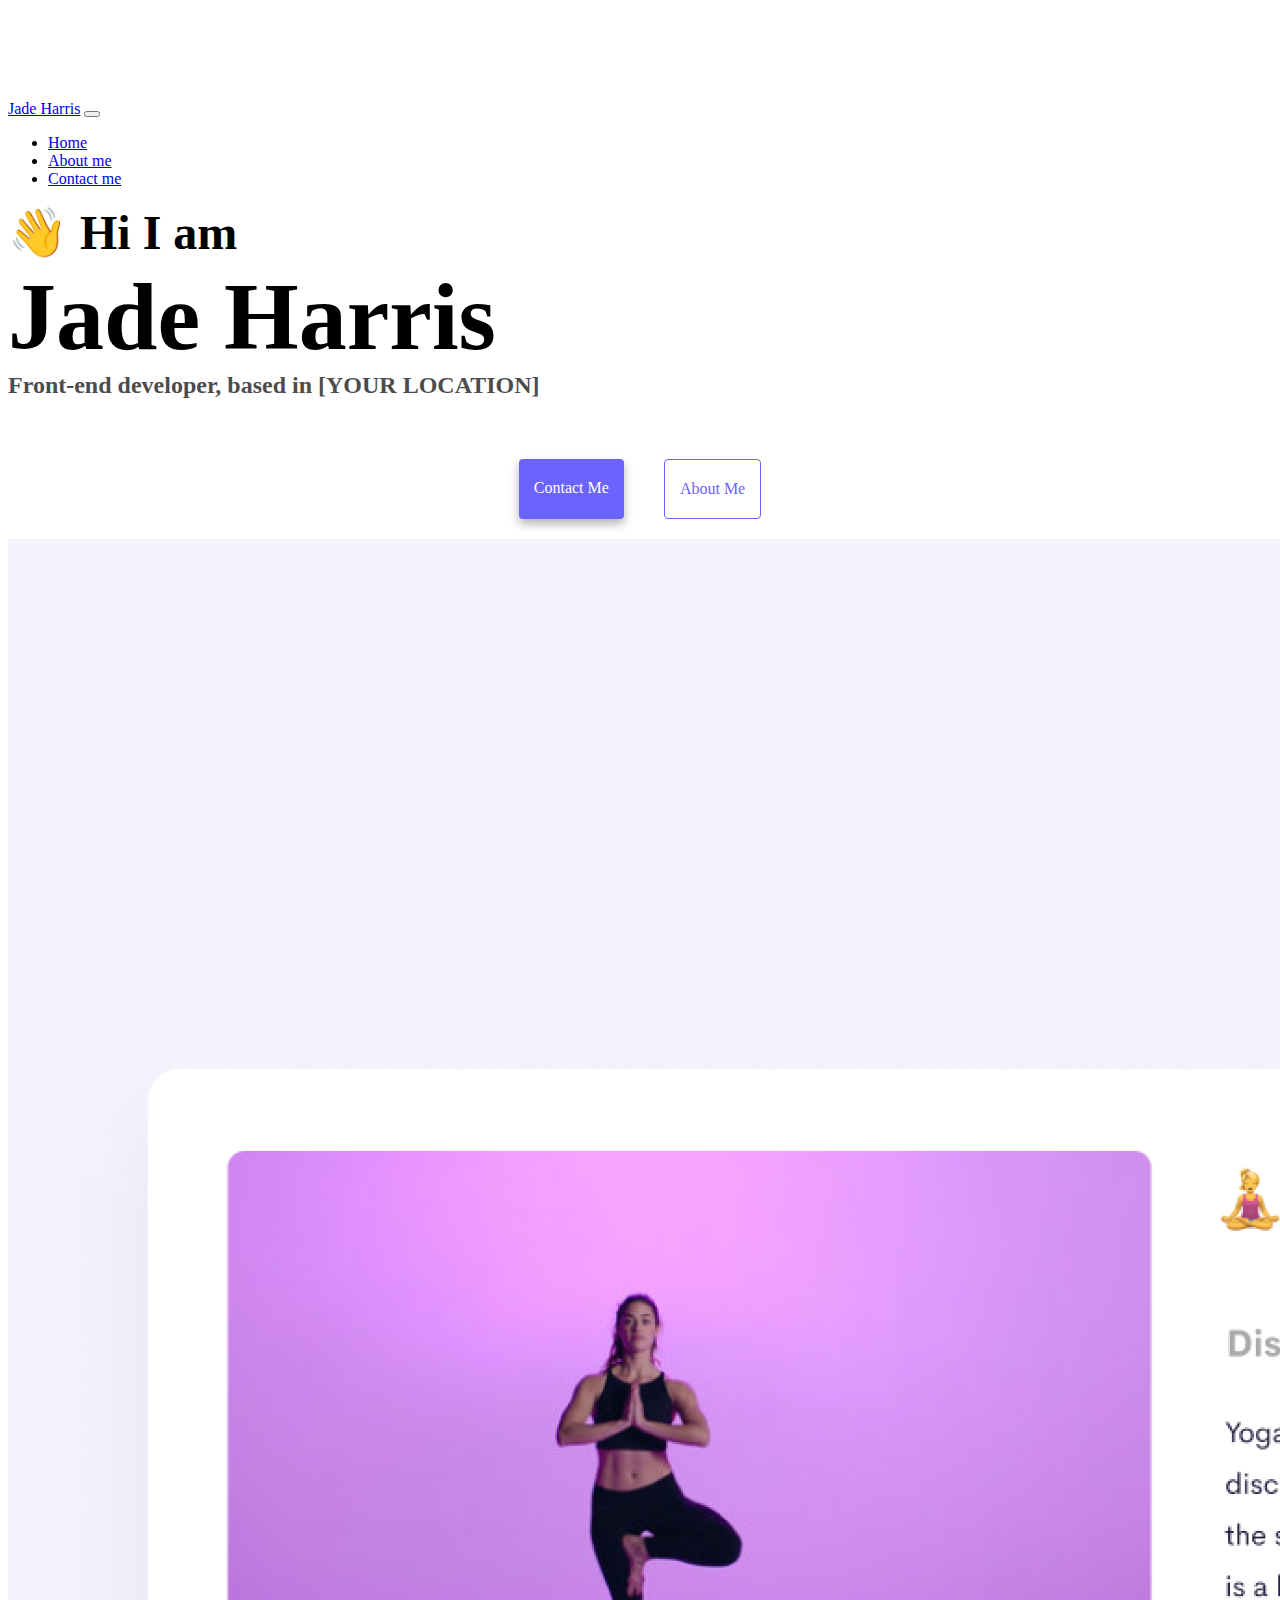
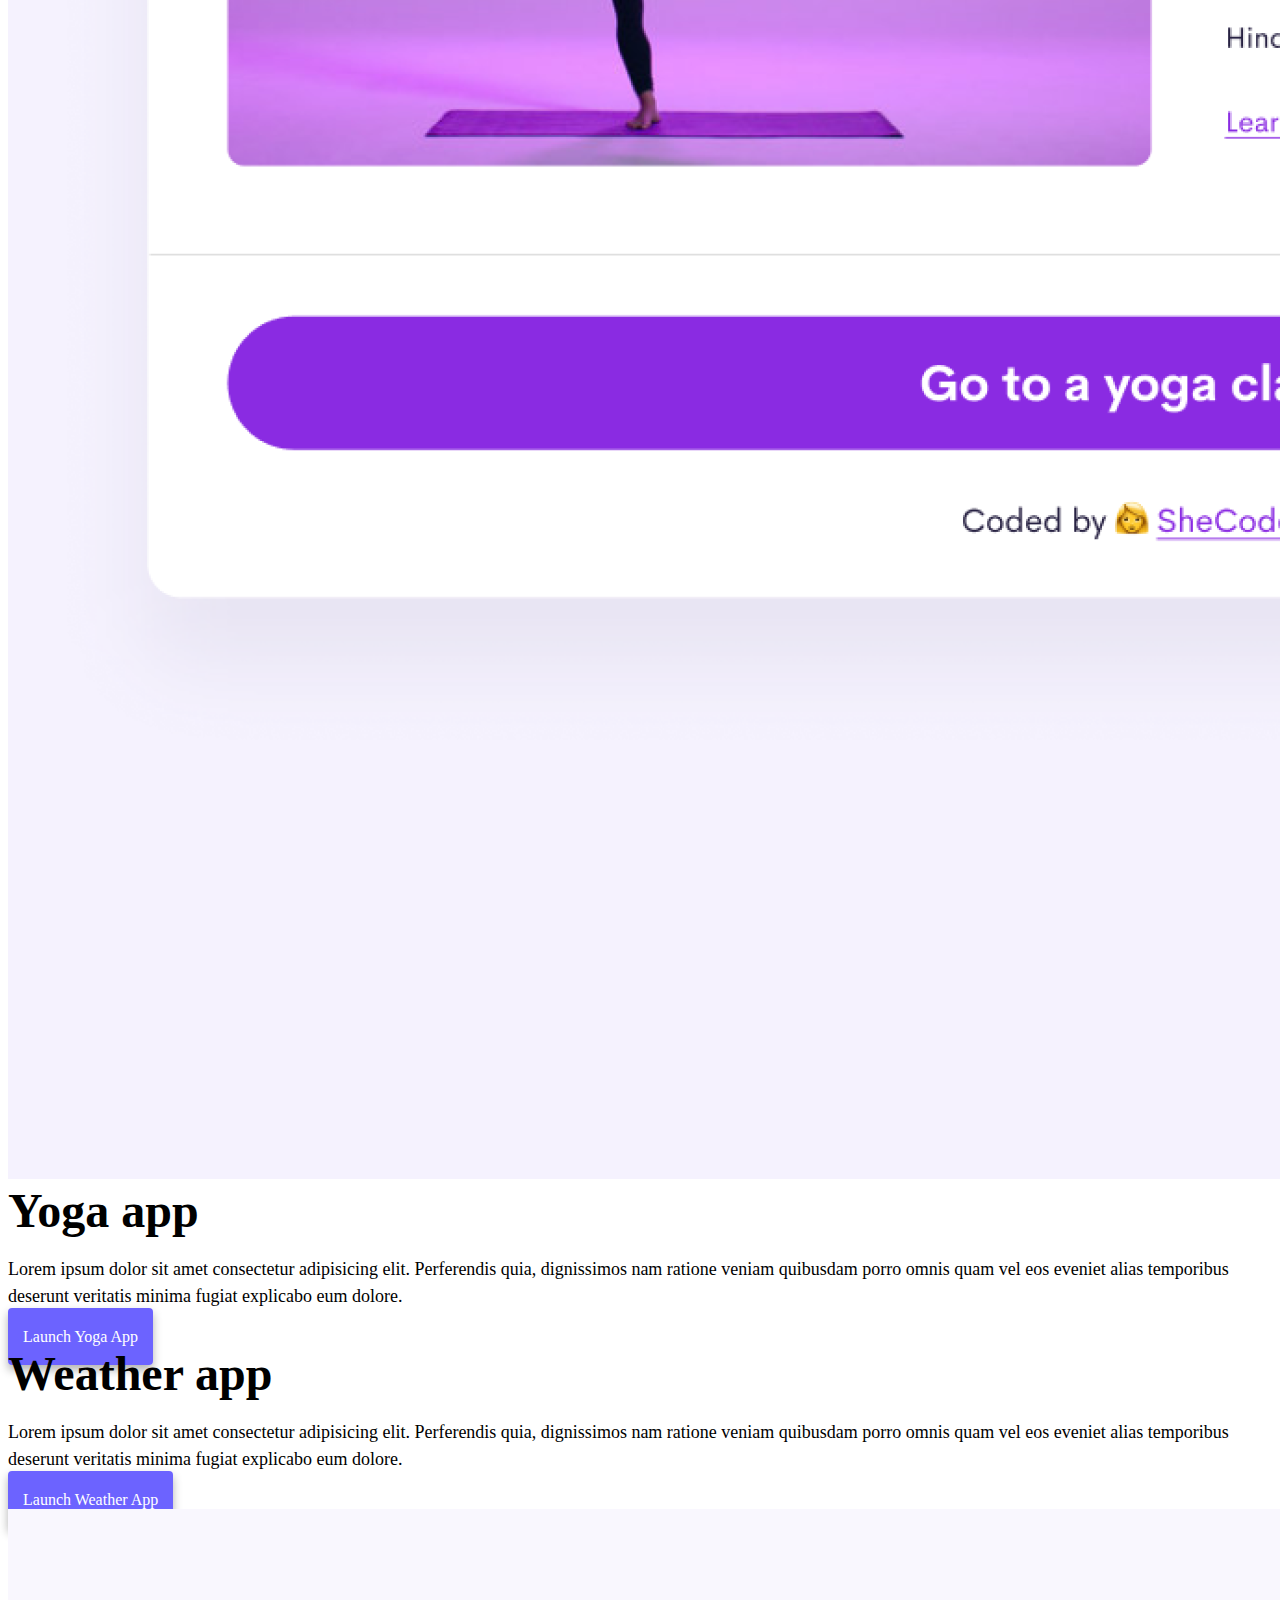
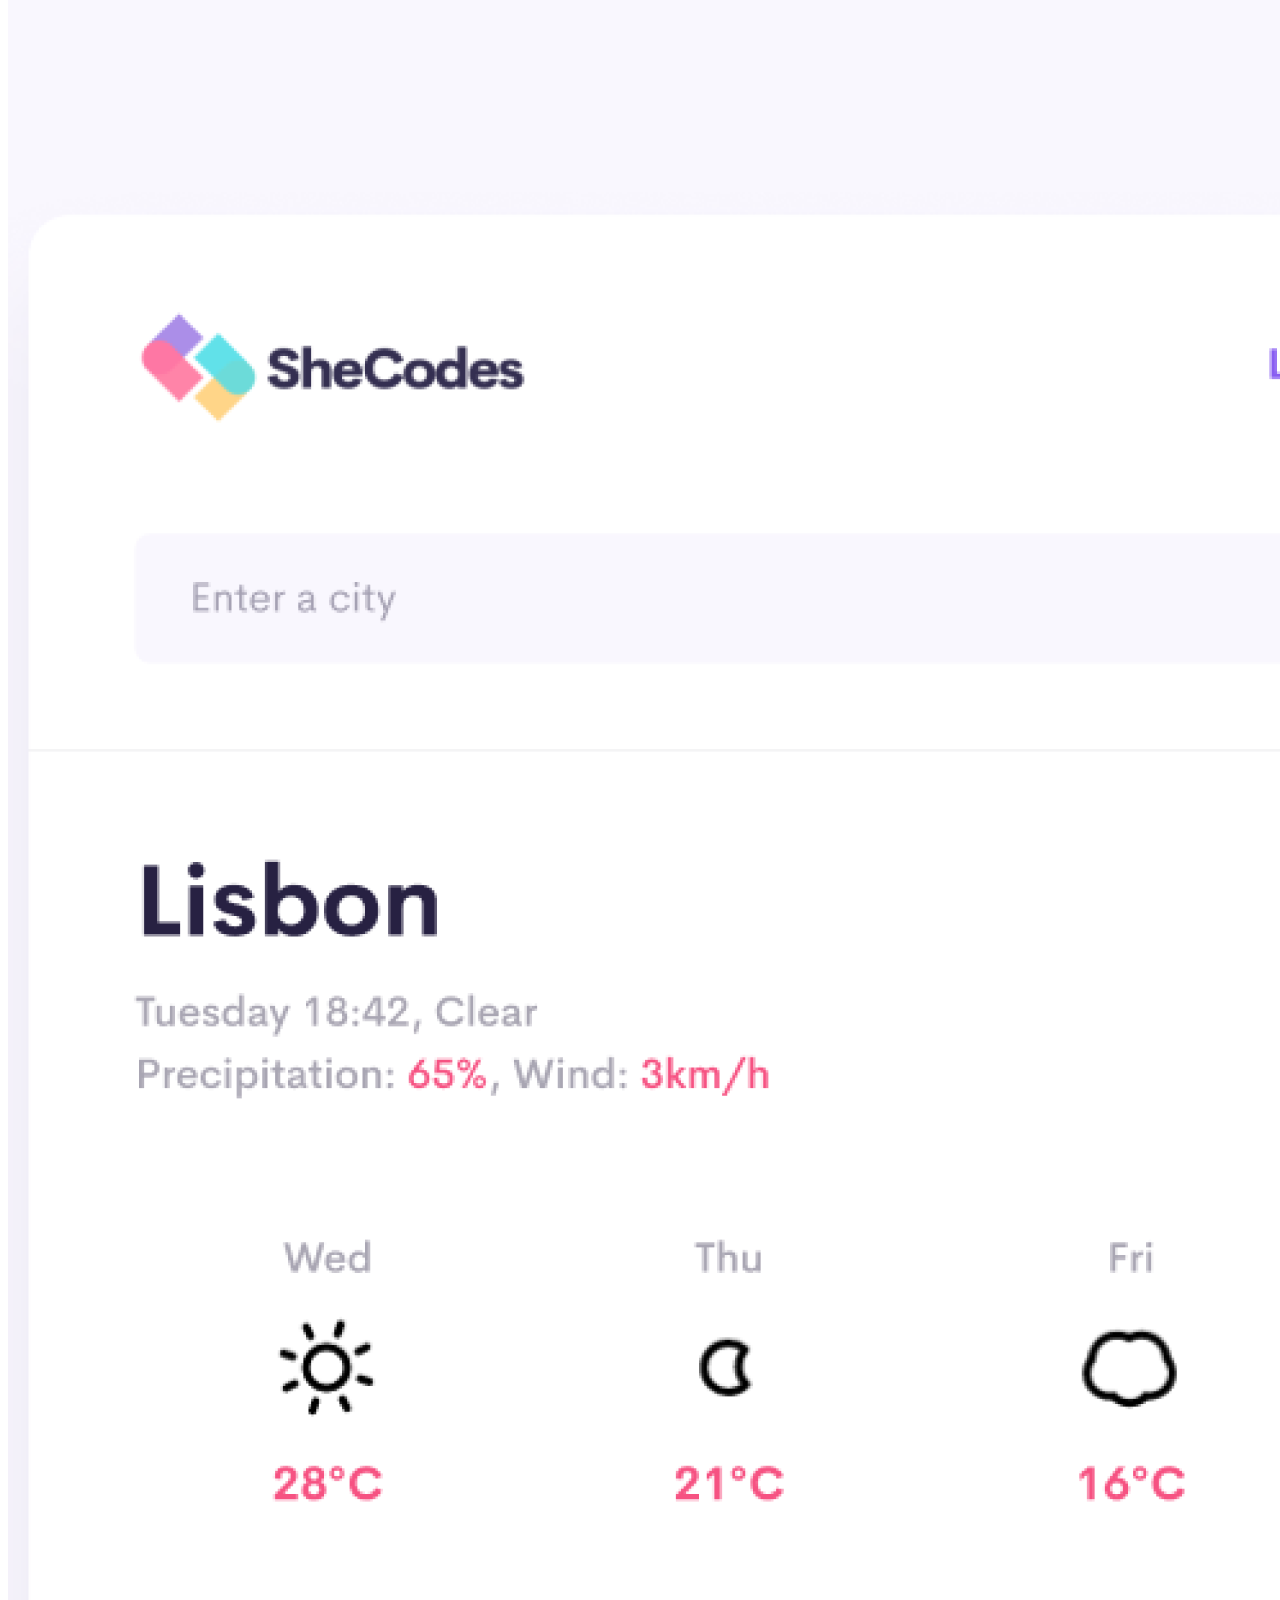
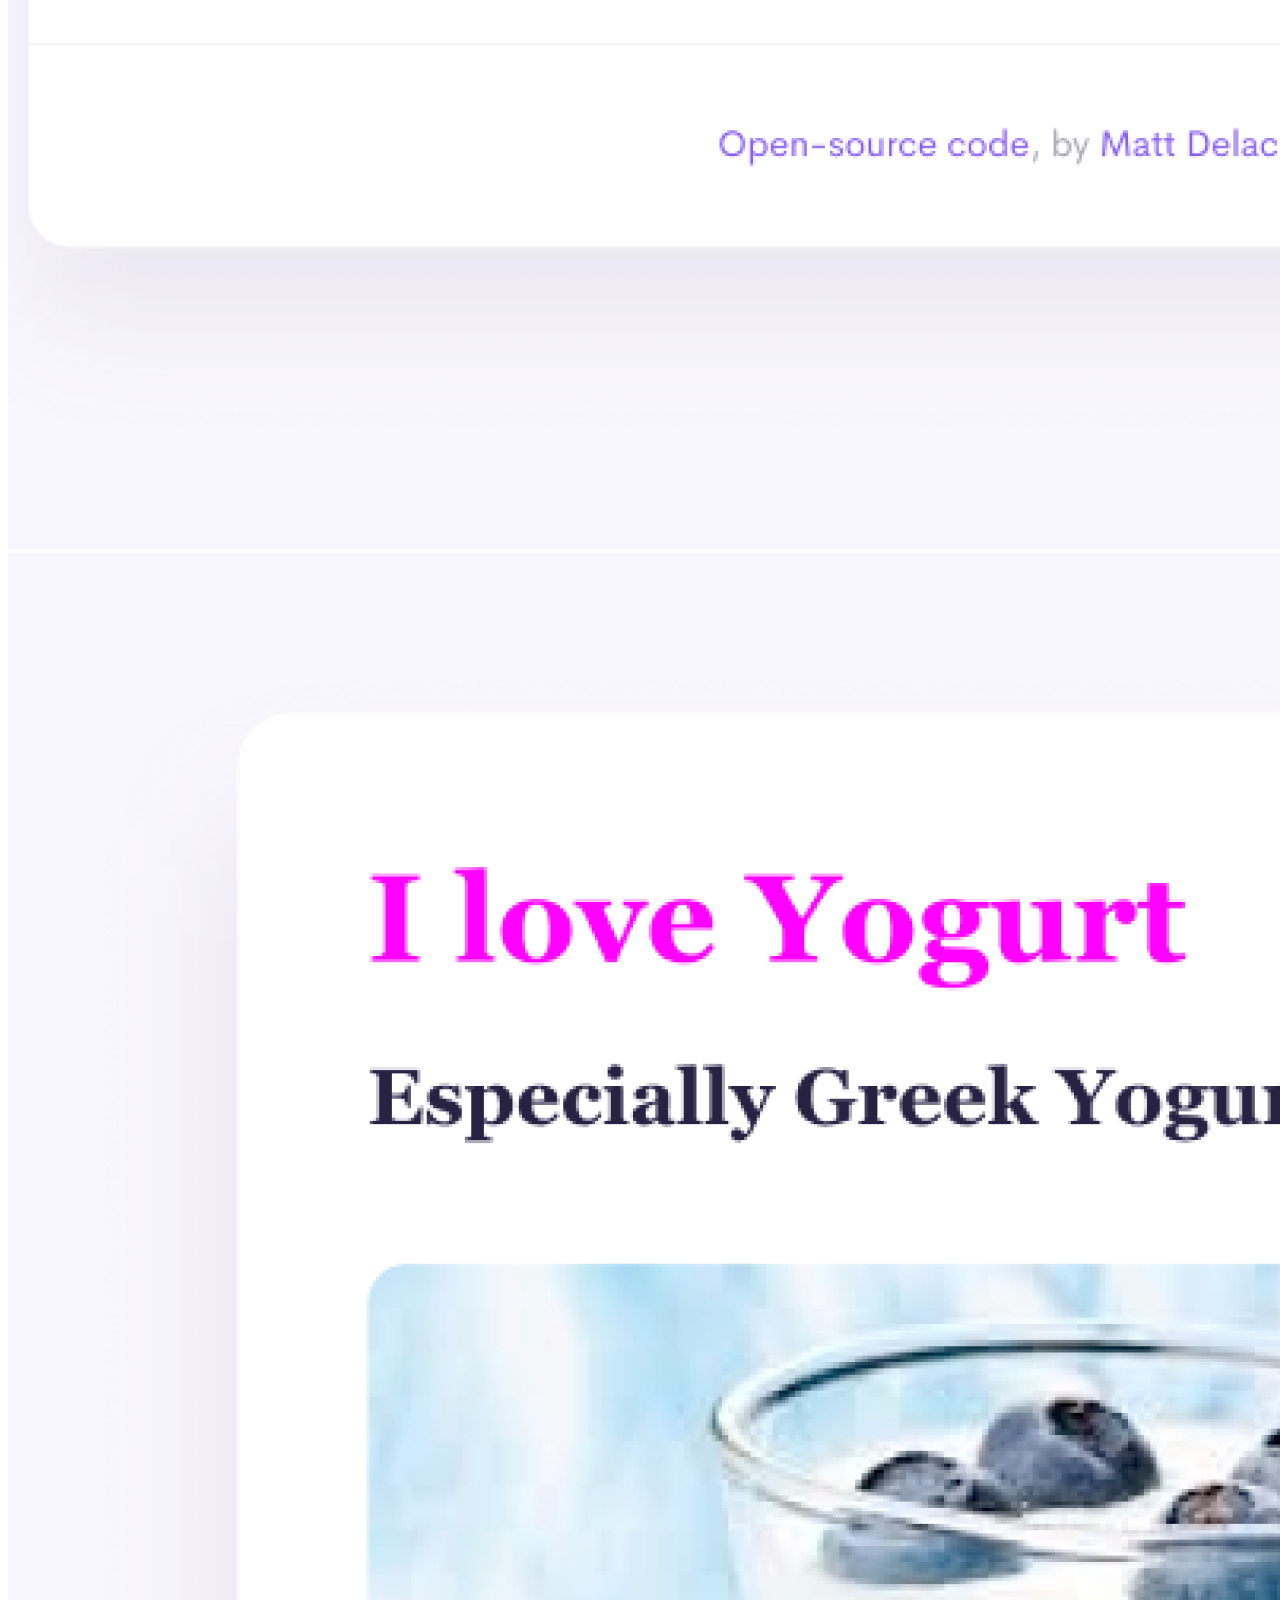
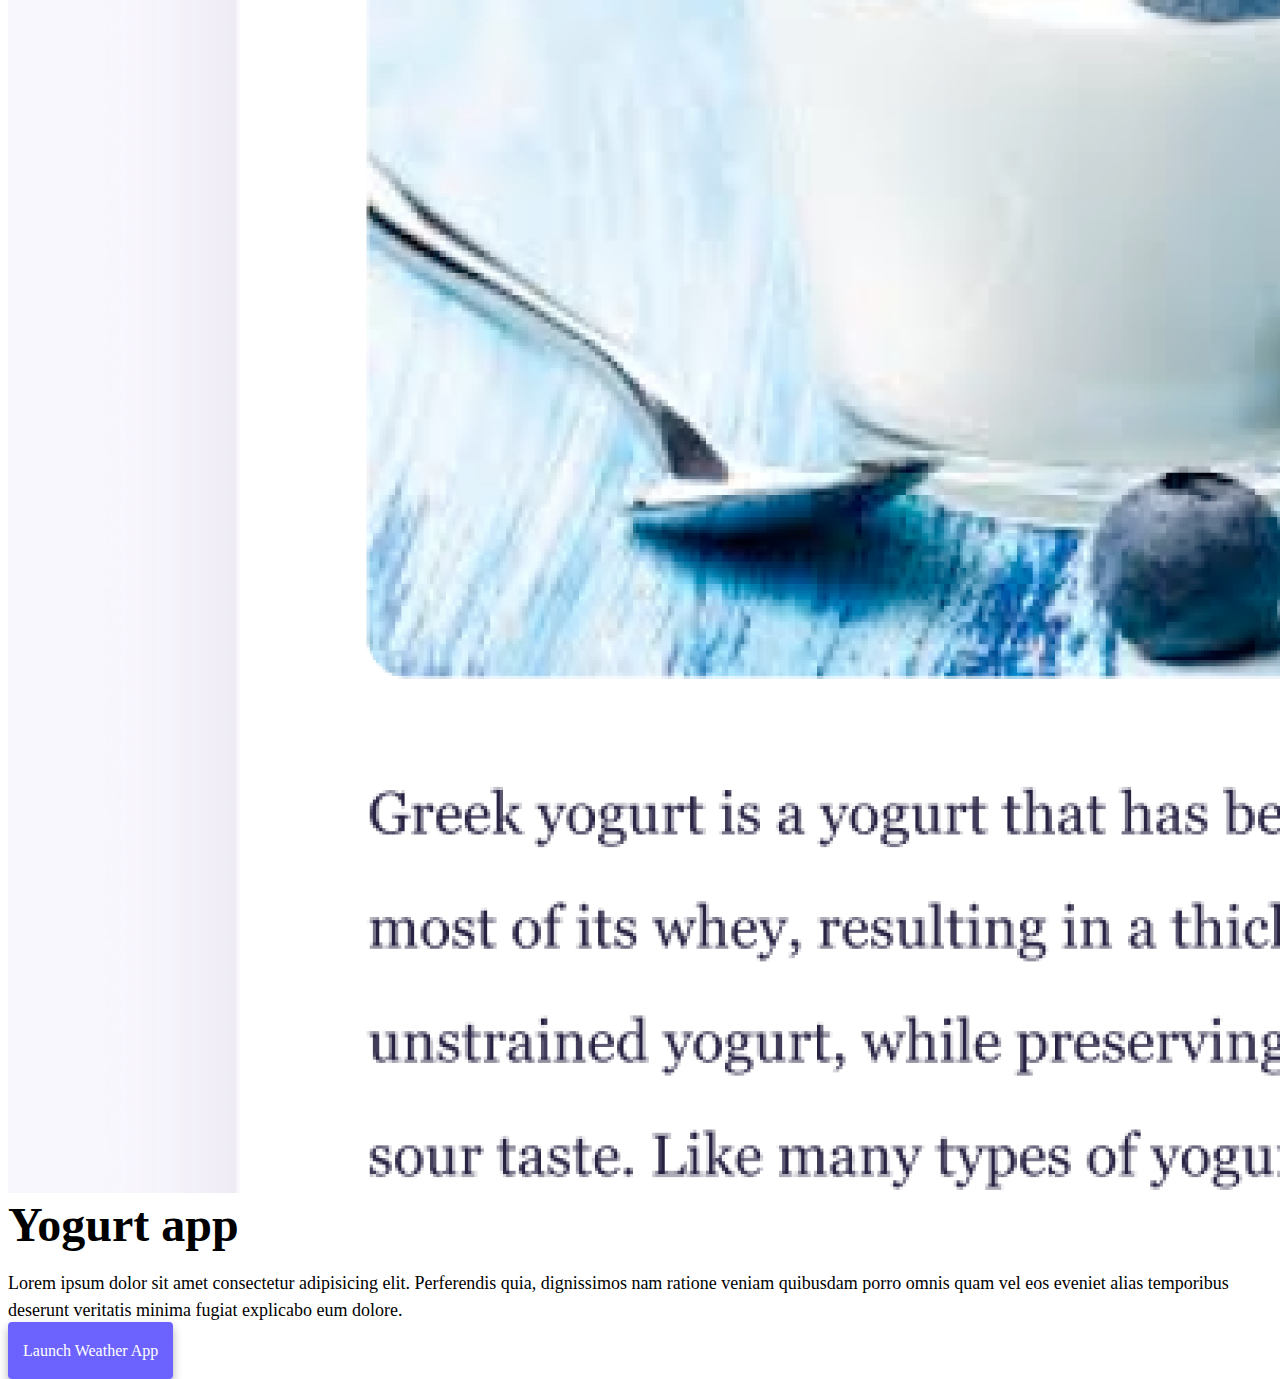
<file: index.html>
<!DOCTYPE html>
<html lang="en">
  <head>
    <meta charset="UTF-8" />
    <meta http-equiv="X-UA-Compatible" content="IE=edge" />
    <meta name="viewport" content="width=device-width, initial-scale=1.0" />
    <meta
      name="description"
      content="Get to know Jade Harris - A passionate web developer with a creative flair. 
    Explore my journey, skills, and experiences in the world of frontend development. Learn about the person behind the code."
    />

    <title>Home | Jade Harris Portfolio</title>
    <link
      href="https://cdn.jsdelivr.net/npm/bootstrap@5.0.0-beta2/dist/css/bootstrap.min.css"
      rel="stylesheet"
      integrity="sha384-BmbxuPwQa2lc/FVzBcNJ7UAyJxM6wuqIj61tLrc4wSX0szH/Ev+nYRRuWlolflfl"
      crossorigin="anonymous"
    />
    <script
      src="https://cdn.jsdelivr.net/npm/bootstrap@5.0.0-beta2/dist/js/bootstrap.bundle.min.js"
      integrity="sha384-b5kHyXgcpbZJO/tY9Ul7kGkf1S0CWuKcCD38l8YkeH8z8QjE0GmW1gYU5S9FOnJ0"
      crossorigin="anonymous"
    ></script>
    <link rel="stylesheet" href="style.css" />
  </head>
  <body>
    <nav class="navbar navbar-expand-lg navbar-light bg-light fixed-top">
      <div class="container">
        <a class="navbar-brand" href="index.html">Jade Harris</a>
        <button
          class="navbar-toggler"
          type="button"
          data-bs-toggle="collapse"
          data-bs-target="#navbarNav"
          aria-controls="navbarNav"
          aria-expanded="false"
          aria-label="Toggle navigation"
        >
          <span class="navbar-toggler-icon"></span>
        </button>
        <div class="collapse navbar-collapse" id="navbarNav">
          <ul class="navbar-nav">
            <li class="nav-item">
              <a
                class="nav-link active"
                aria-current="page"
                href="index.html"
                title="Home page"
                >Home</a
              >
            </li>
            <li class="nav-item">
              <a class="nav-link" href="about.html" title="About page"
                >About me</a
              >
            </li>
            <li class="nav-item">
              <a class="nav-link" href="about.html#contact" title="Contact page"
                >Contact me</a
              >
            </li>
          </ul>
        </div>
      </div>
    </nav>
    <h2 class="text-center">👋 Hi I am</h2>
    <h1 class="text-center">Jade Harris</h1>
    <h3 class="text-center">Front-end developer, based in [YOUR LOCATION]</h3>
    <div class="navigation-links mb-5">
      <a href="about.html#contact" class="primary-link" title="Contact page"
        >Contact me</a
      >
      <a href="about.html" class="secondary-link" title="About page"
        >About me</a
      >
    </div>
    <div class="container">
      <div class="row">
        <div class="col-6">
          <img
            src="images/yoga.png"
            alt="A woman doing a yoga pose with a purple colored background"
            class="img-fluid rounded"
          />
        </div>
        <div class="col-6">
          <h2 class="mb-3">Yoga app</h2>
          <p>
            Lorem ipsum dolor sit amet consectetur adipisicing elit. Perferendis
            quia, dignissimos nam ratione veniam quibusdam porro omnis quam vel
            eos eveniet alias temporibus deserunt veritatis minima fugiat
            explicabo eum dolore.
          </p>
          <div class="mt-5">
            <a href="#" class="primary-link">Launch Yoga App</a>
          </div>
        </div>
      </div>
      <div class="row mt-5">
        <div class="col-6">
          <h2 class="mb-3">Weather app</h2>
          <p>
            Lorem ipsum dolor sit amet consectetur adipisicing elit. Perferendis
            quia, dignissimos nam ratione veniam quibusdam porro omnis quam vel
            eos eveniet alias temporibus deserunt veritatis minima fugiat
            explicabo eum dolore.
          </p>
          <div class="mt-5">
            <a href="#" class="primary-link">Launch Weather App</a>
          </div>
        </div>
        <div class="col-6">
          <img
            src="images/weather.png"
            alt="Weather app prroject"
            class="img-fluid rounded"
          />
        </div>
      </div>
      <div class="row mt-5">
        <div class="col-6">
          <img
            src="images/yogurt.png"
            alt="Glass of yogurt with fresh blueberries"
            class="img-fluid rounded"
          />
        </div>
        <div class="col-6">
          <h2 class="mb-3">Yogurt app</h2>
          <p>
            Lorem ipsum dolor sit amet consectetur adipisicing elit. Perferendis
            quia, dignissimos nam ratione veniam quibusdam porro omnis quam vel
            eos eveniet alias temporibus deserunt veritatis minima fugiat
            explicabo eum dolore.
          </p>
          <div class="mt-5">
            <a href="#" class="primary-link">Launch Weather App</a>
          </div>
        </div>
      </div>
    </div>
  </body>
</html>
</file>
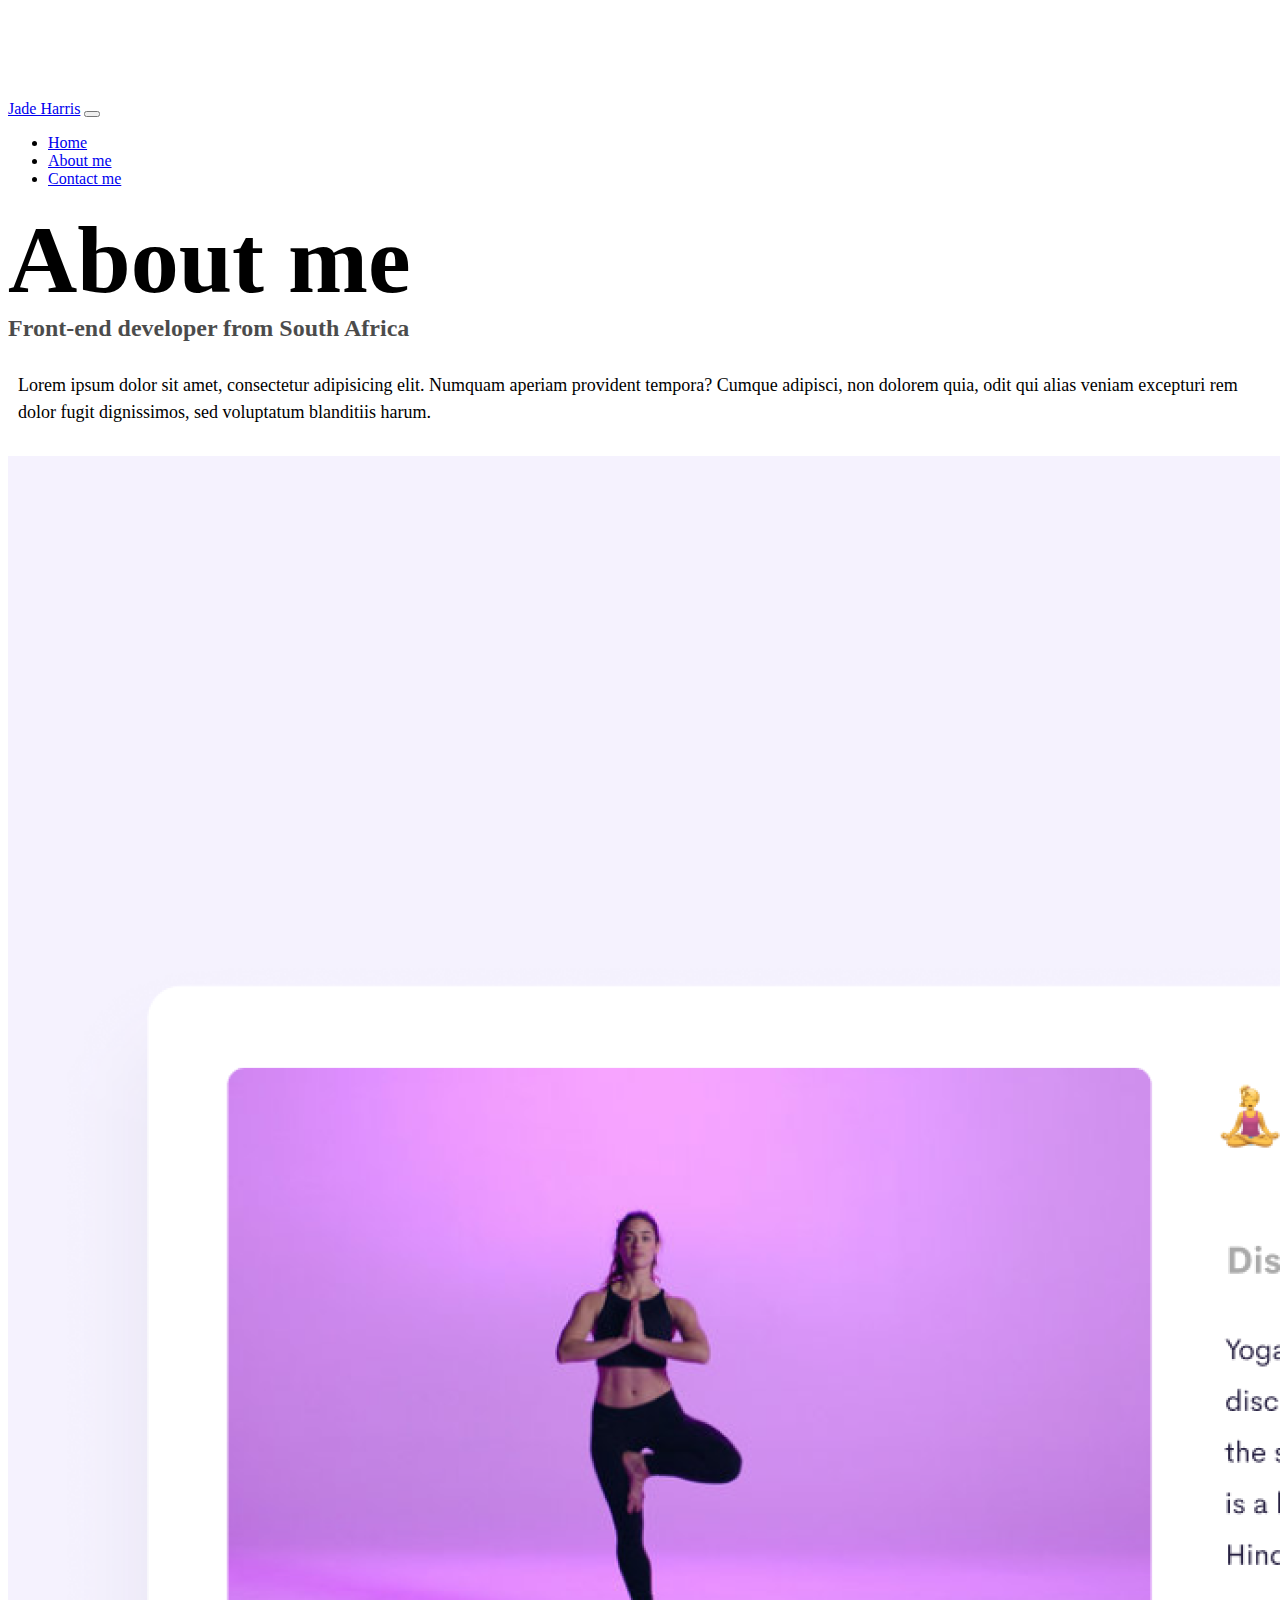
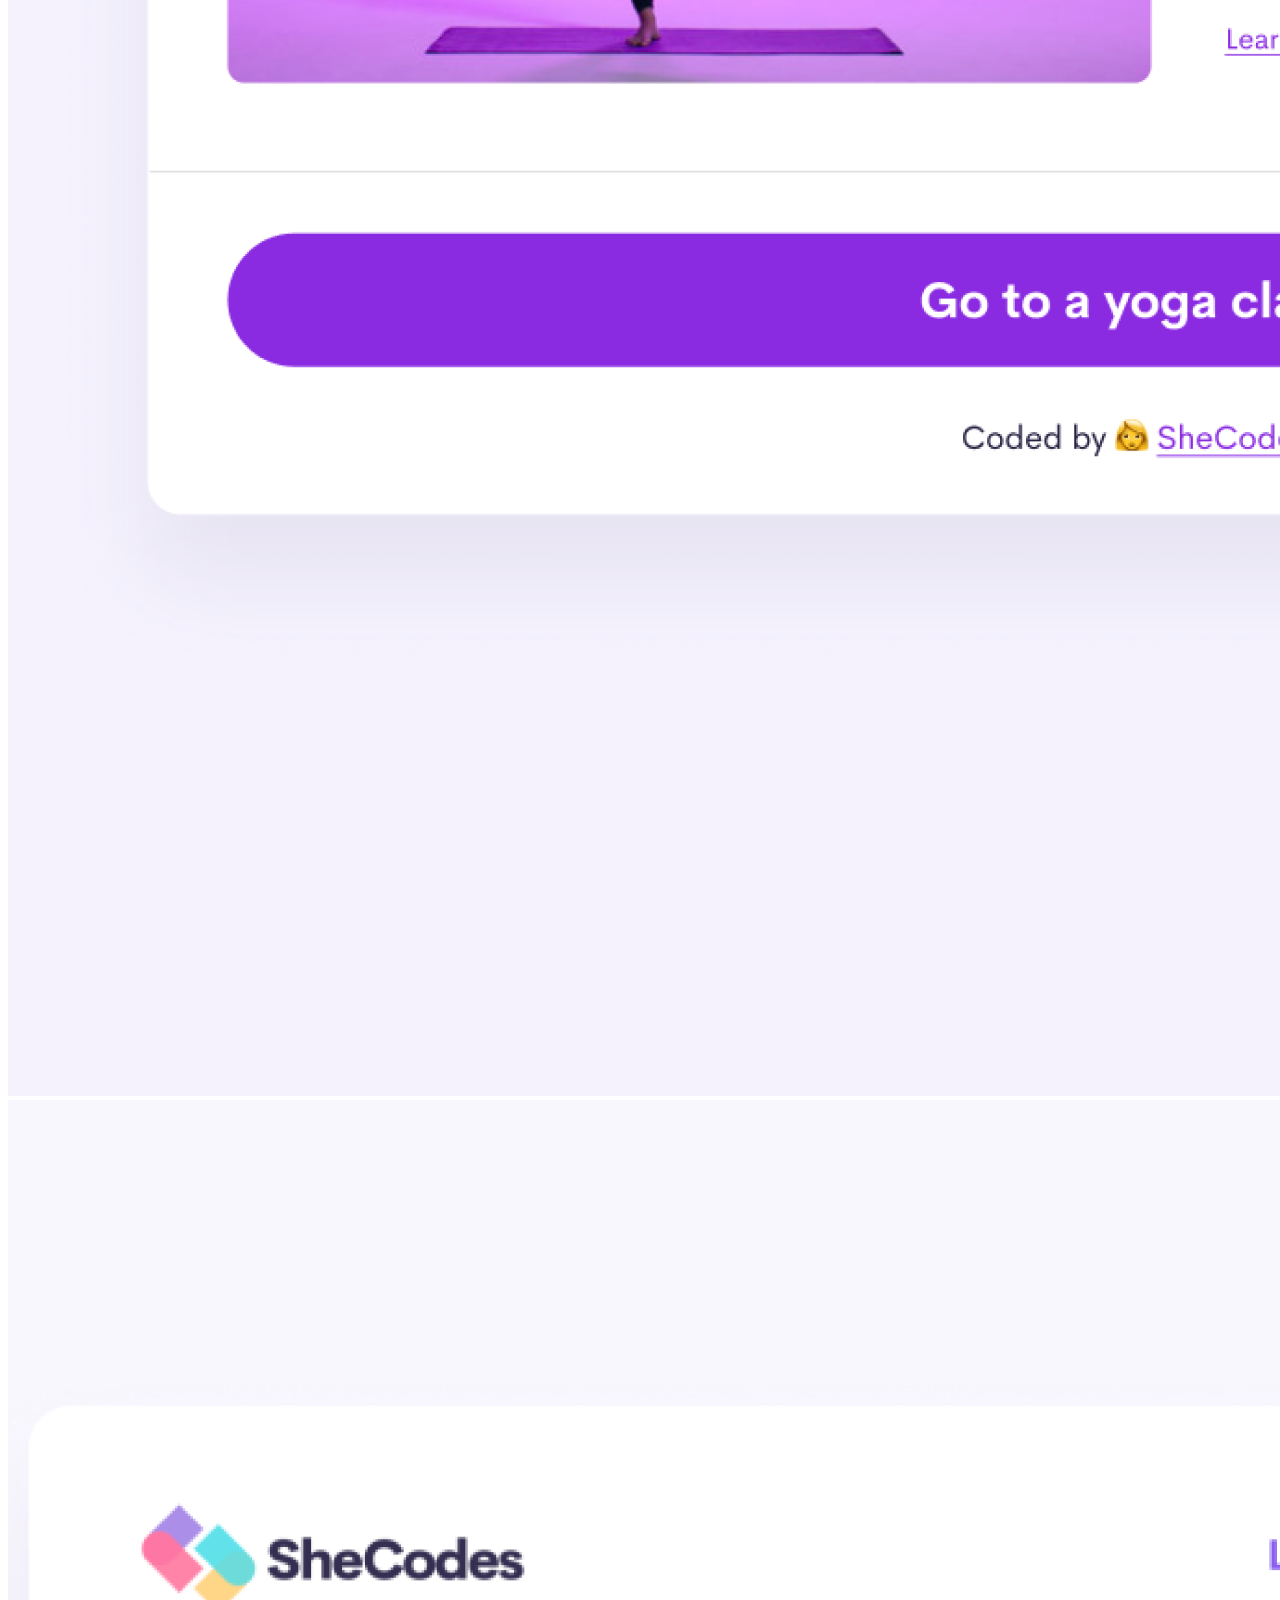
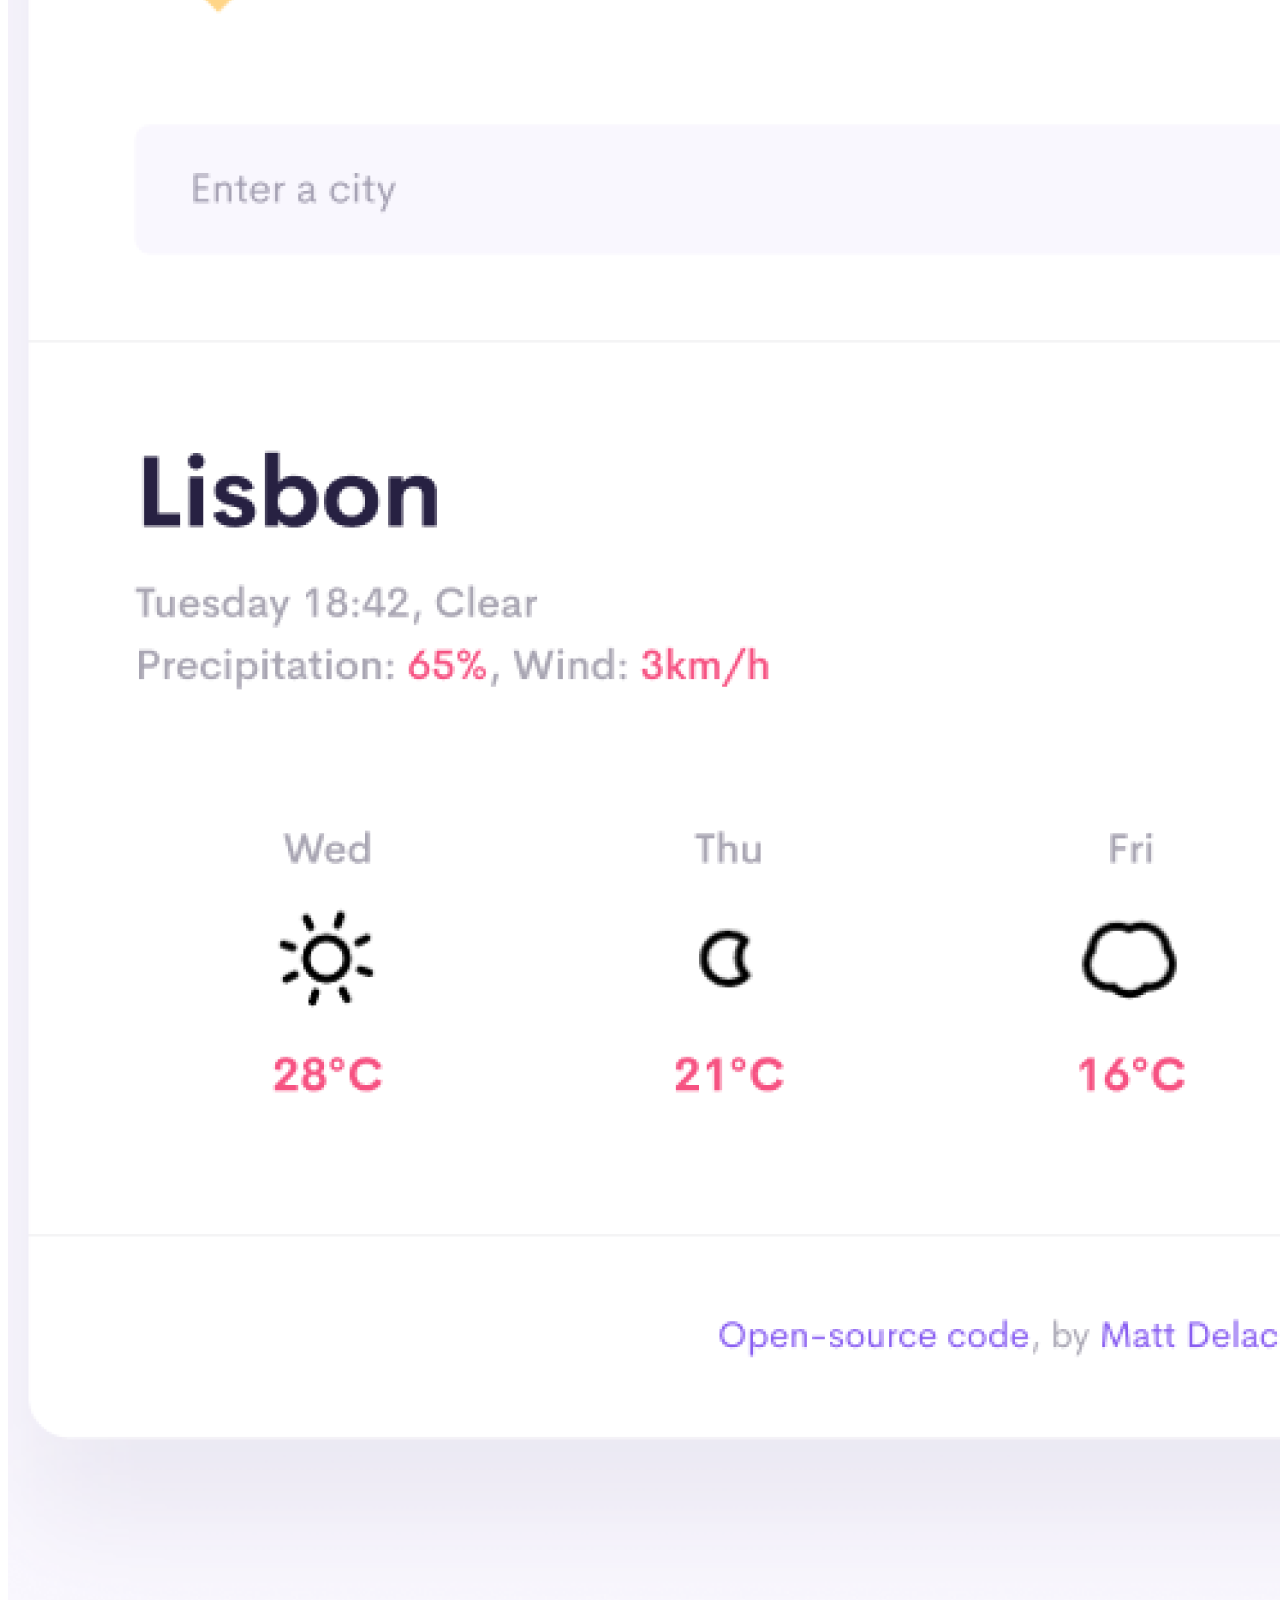
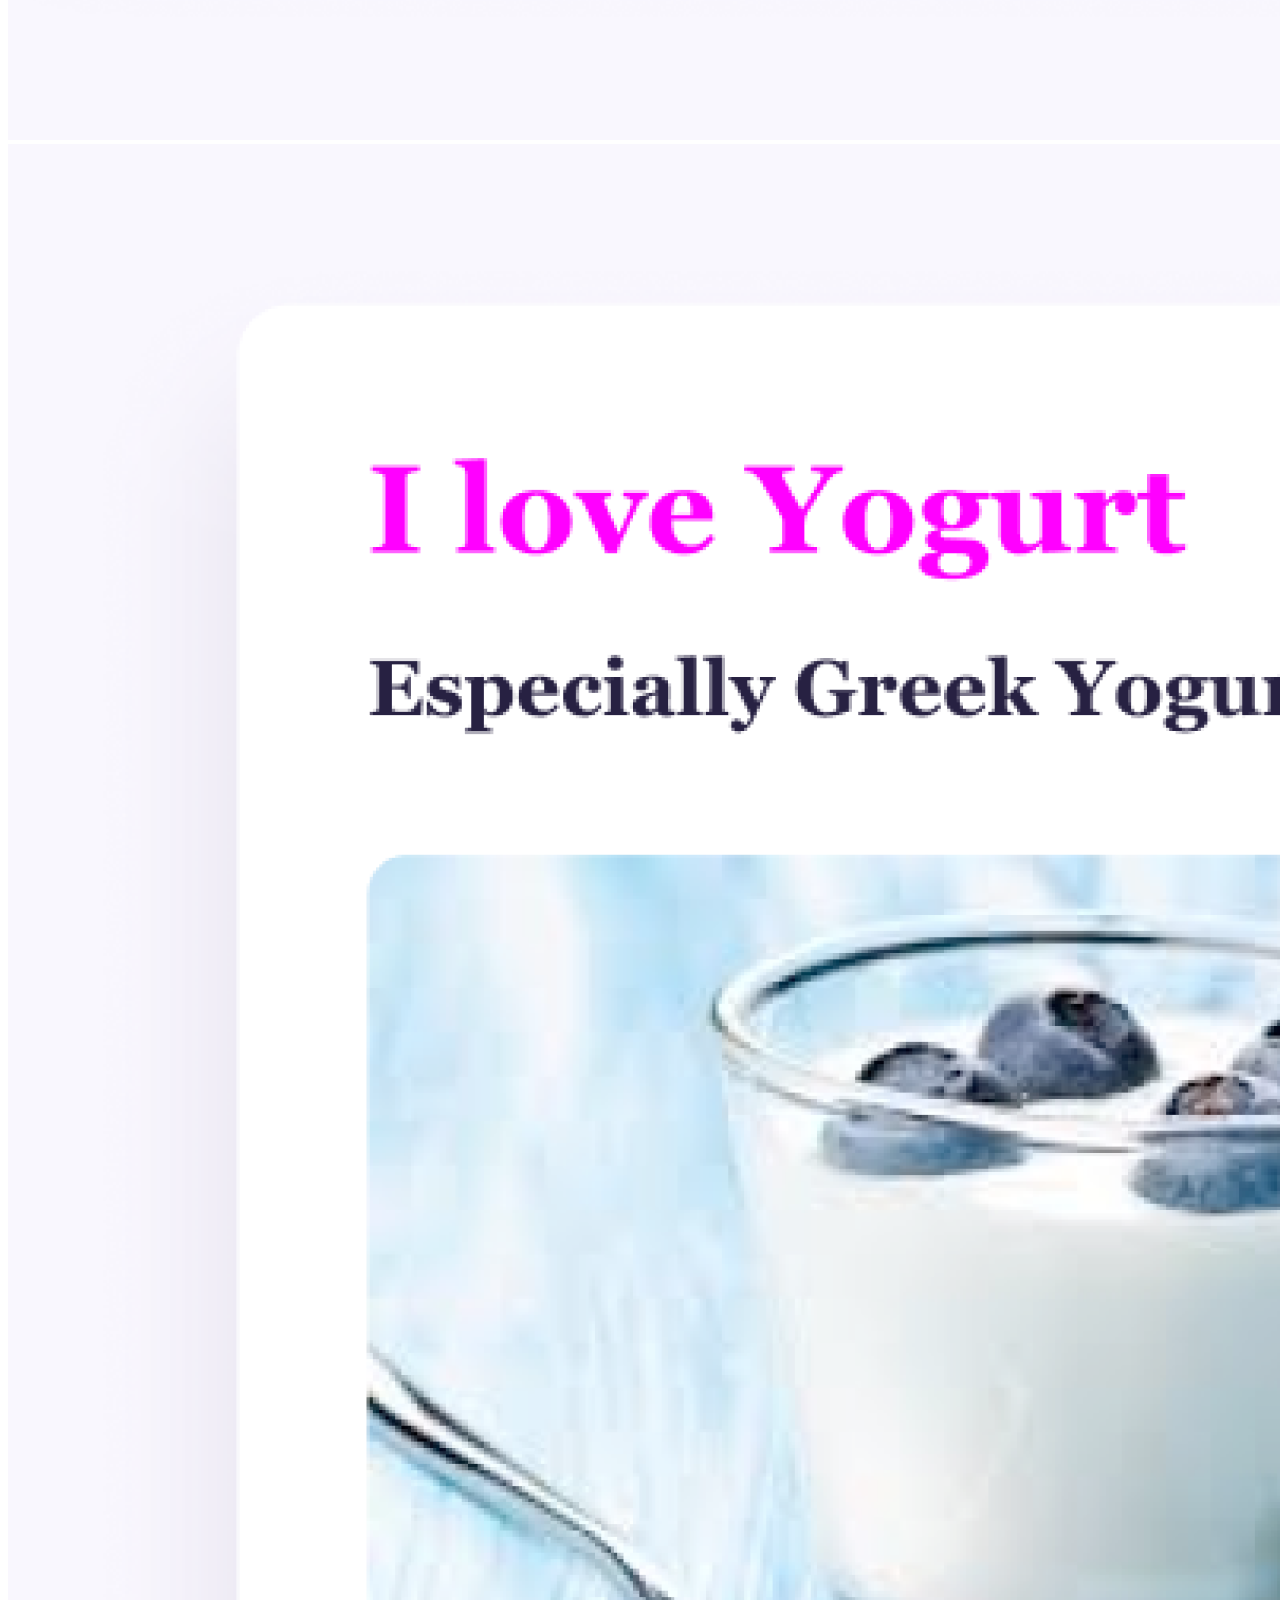
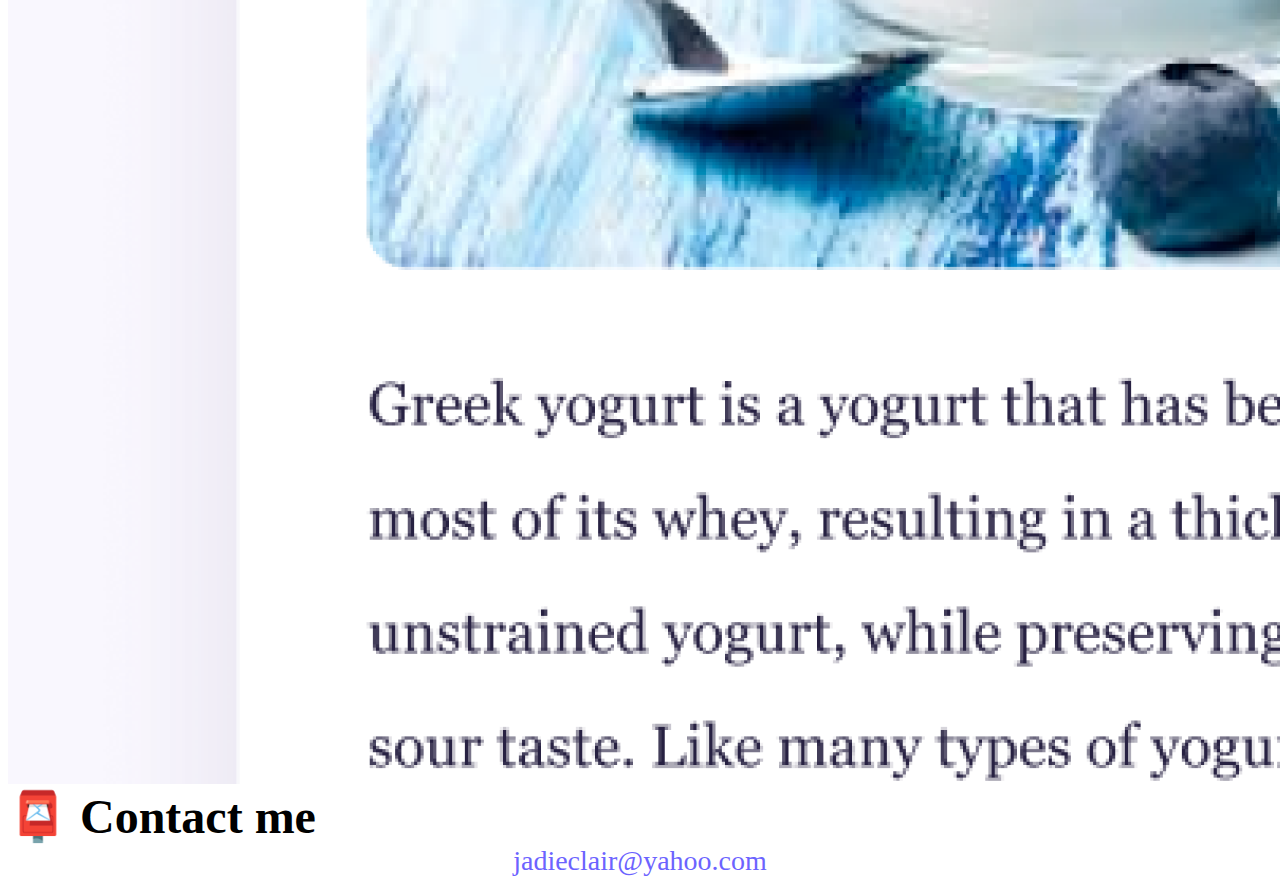
<file: about.html>
<!DOCTYPE html>
<html lang="en">
  <head>
    <meta charset="UTF-8" />
    <meta http-equiv="X-UA-Compatible" content="IE=edge" />
    <meta name="viewport" content="width=device-width, initial-scale=1.0" />
    <meta
      name="description"
      content="Frontend portfolio featuring projects designed and created by Jade Harris.
 Explore a showcase of my web development journey and creative projects."
    />
    <link
      href="https://cdn.jsdelivr.net/npm/bootstrap@5.0.0-beta2/dist/css/bootstrap.min.css"
      rel="stylesheet"
      integrity="sha384-BmbxuPwQa2lc/FVzBcNJ7UAyJxM6wuqIj61tLrc4wSX0szH/Ev+nYRRuWlolflfl"
      crossorigin="anonymous"
    />
    <script
      src="https://cdn.jsdelivr.net/npm/bootstrap@5.0.0-beta2/dist/js/bootstrap.bundle.min.js"
      integrity="sha384-b5kHyXgcpbZJO/tY9Ul7kGkf1S0CWuKcCD38l8YkeH8z8QjE0GmW1gYU5S9FOnJ0"
      crossorigin="anonymous"
    ></script>
    <link rel="stylesheet" href="style.css" />
    <title>About | Jade Harris Portfolio</title>
  </head>
  <body>
    <nav class="navbar navbar-expand-lg navbar-light bg-light fixed-top">
      <div class="container">
        <a class="navbar-brand" href="index.html" title="Home page"
          >Jade Harris</a
        >
        <button
          class="navbar-toggler"
          type="button"
          data-bs-toggle="collapse"
          data-bs-target="#navbarNav"
          aria-controls="navbarNav"
          aria-expanded="false"
          aria-label="Toggle navigation"
        >
          <span class="navbar-toggler-icon"></span>
        </button>
        <div class="collapse navbar-collapse" id="navbarNav">
          <ul class="navbar-nav">
            <li class="nav-item">
              <a
                class="nav-link"
                aria-current="page"
                href="index.html"
                title="Home page"
                >Home</a
              >
            </li>
            <li class="nav-item">
              <a class="nav-link active" href="about.html" title="About page"
                >About me</a
              >
            </li>
            <li class="nav-item">
              <a class="nav-link" href="about.html#contact" title="Contact page"
                >Contact me</a
              >
            </li>
          </ul>
        </div>
      </div>
    </nav>
    <h1 class="text-center">About me</h1>
    <h3 class="text-center">Front-end developer from South Africa</h3>
    <div class="about-paragraphs text-center">
      <p>
        Lorem ipsum dolor sit amet, consectetur adipisicing elit. Numquam
        aperiam provident tempora? Cumque adipisci, non dolorem quia, odit qui
        alias veniam excepturi rem dolor fugit dignissimos, sed voluptatum
        blanditiis harum.
      </p>
    </div>
    <div class="container">
      <div class="row">
        <div class="col-sm-4">
          <img
            src="images/yoga.png"
            alt="A woman doing a yoga pose with a purple colored background"
            class="img-fluid p-2 shadow rounded"
          />
        </div>
        <div class="col-sm-4">
          <img
            src="images/weather.png"
            alt="Weather app prroject"
            class="img-fluid p-2 shadow rounded"
          />
        </div>
        <div class="col-sm-4">
          <img
            src="images/yogurt.png"
            alt="Glass of yogurt with fresh blueberries"
            class="img-fluid p-2 shadow rounded"
          />
        </div>
      </div>
    </div>
    <div id="contact" class="mt-5">
      <h2 class="text-center">📮 Contact me</h2>
      <a
        href="mailto:jadieclair@yahoo.com"
        class="email-link"
        title="email address"
        >jadieclair@yahoo.com</a
      >
    </div>
  </body>
</html>
</file>
<file: style.css>
:root {
  --primary-color: #6c63ff;
  --secondary-color: #f5f2fe;
  --box-shadow: 0 5px 10px rgba(0, 0, 0, 0.3);
}

body {
  margin-top: 100px;
}

h1,
h2,
h3 {
  margin: 0;
}

h1 {
  font-size: 96px;
}

h2 {
  font-size: 48px;
}

h3 {
  font-size: 24px;
  opacity: 0.7;
}

p {
  font-size: 18px;
  line-height: 1.5;
}

.navigation-links {
  display: flex;
  margin-top: 40px;
  justify-content: center;
}

.navigation-links a {
  margin: 20px;
}

.primary-link {
  border-radius: 4px;
  padding: 20px 15px;
  text-decoration: none;
  text-transform: capitalize;
  background: var(--primary-color);
  box-shadow: var(--box-shadow);
  color: white;
}

.secondary-link {
  border-radius: 4px;
  padding: 20px 15px;
  text-decoration: none;
  text-transform: capitalize;
  color: var(--primary-color);
  border: 1px solid var(--primary-color);
}

.homepage-link {
  color: var(--primary-color);
  text-align: center;
  display: block;
}

.about-paragraphs {
  margin: 30px 0;
}

.about-paragraphs p {
  margin: 10px;
}

.email-link {
  display: flex;
  justify-content: center;
  color: var(--primary-color);
  font-size: 28px;
  text-decoration: none;
}

.email-link:hover {
  text-decoration: underline;
}
</file>
